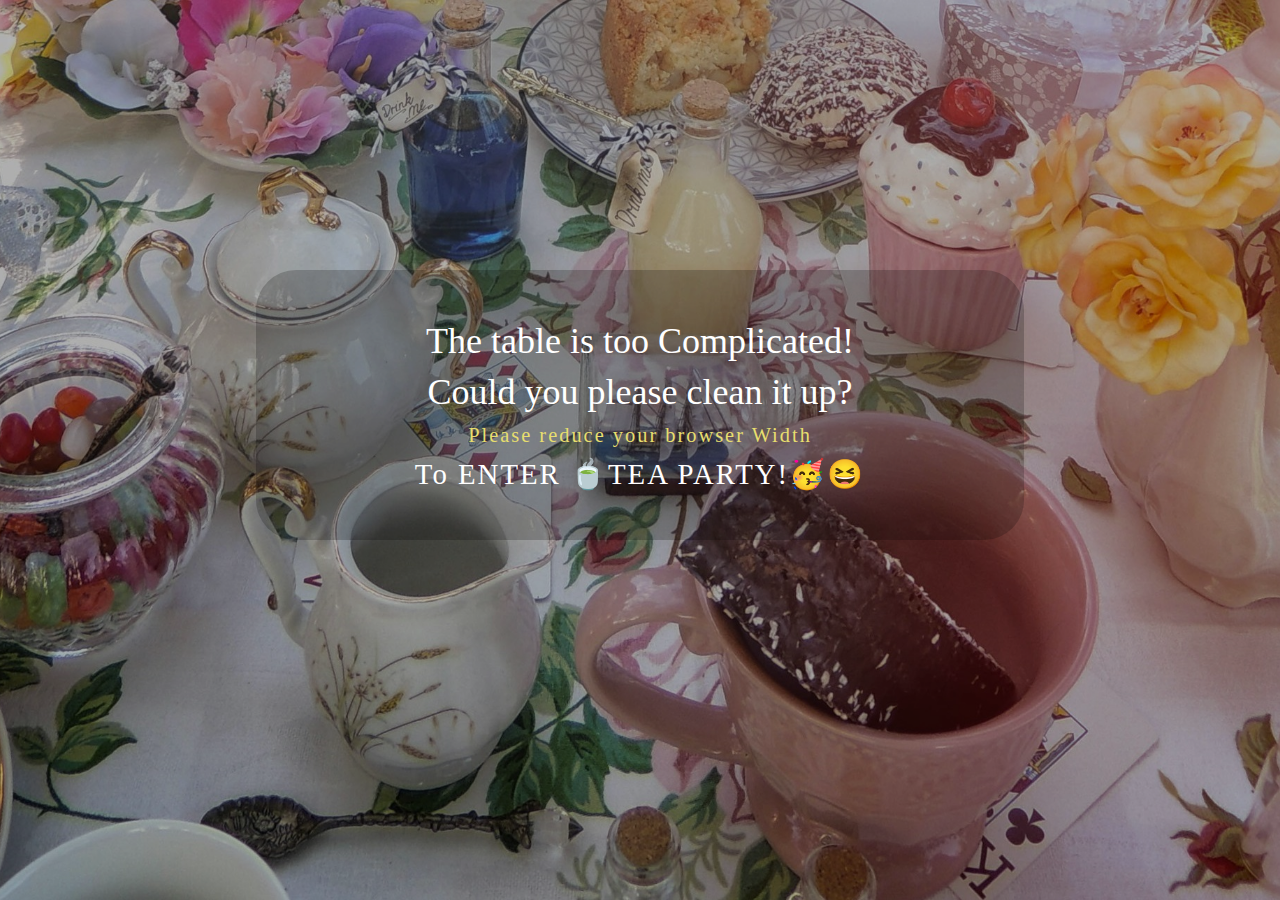
<file: index.html>
<!doctype html>
<html lang="en">
  <head>
    <meta charset="UTF-8" />
    <meta name="viewport" content="width=device-width, initial-scale=1.0" />
    <link rel="stylesheet" href="./css/styles.css" />
    <link
      href="https://hangeul.pstatic.net/hangeul_static/css/maru-buri.css"
      rel="stylesheet"
    />
    <link
      rel="stylesheet"
      href="https://fonts.googleapis.com/css2?family=Material+Symbols+Outlined:opsz,wght,FILL,GRAD@20..48,100..700,0..1,-50..200"
    />
    <title>Welcome to tea party🎉</title>
  </head>
  <body>
    <div class="status-bar">
      <div class="status-bar__column">
        <span>13:27 01.20 SAT</span>
      </div>
      <div class="status-bar__column">
        <span>🍵</span>
        <span>🎉</span>
        <span>🍨</span>
      </div>
      <div class="status-bar__column">
        <span class="material-symbols-outlined"> wifi_password </span>
        <span>76%</span>
        <span class="material-symbols-outlined"> battery_horiz_075 </span>
      </div>
    </div>
    <div class="main">
      <header class="welcome-header">
        <h1 class="welcome-header__title">Welcome to Tea Party🍵!</h1>
        <p class="welcome-header__text">
          If you have a tea party Account, log in with your email or phone
          number.
        </p>
      </header>
      <form action="ballroom.html" method="get" id="login-form">
        <input
          required
          name="username"
          type="text"
          placeholder="Email or phone number"
        />
        <input name="password" type="password" placeholder="Password" />
        <input type="submit" value="Party Entrance" />
        <div class="login-box">Check Invitation</div>
        <a href="#">Find Tea Party Account or Password</a>
      </form>
    </div>
    <div class="no-mobile">
      <span>The table is too Complicated!</span>
      <span>Could you please clean it up?</span>
      <span>Please reduce your browser Width</span>
      <span>To ENTER 🍵TEA PARTY!🥳😆</span>
    </div>
    <div class="no-mobile_bg"></div>
    <div class="mobile_bg"></div>
  </body>
</html>
</file>
<file: css/styles.css>
@import url("https://fonts.googleapis.com/css2?family=Bebas+Neue&family=Nunito:wght@800&display=swap");
@import "reset.css";
@import "variables.css";

/* Components */
@import "components/status-bar.css";
@import "components/nav-bar.css";
@import "components/screen-header.css";
@import "components/user-component.css";
@import "components/badge.css";
@import "components/icon-row.css";
@import "components/alt-screen-header.css";
@import "components/no-mobile.css";
@import "components/splash.css";
@import "components/keyboard.css";

/* Screens */
@import "screens/login.css";
@import "screens/ballroom.css";
@import "screens/dessert.css";
@import "screens/more.css";
@import "screens/environment.css";
@import "screens/teatimechat.css";
@import "screens/playlist.css";

html {
  font-size: 12px;
}
* {
  box-sizing: border-box;
}
a {
  text-decoration: none;
  color: var(--darkgreen);
}
body {
  display: flex;
  flex-direction: column;
  align-items: center;
  min-width: 370px;
  overflow: hidden;
  color: var(--darkgreen);
  font-family: var(--fontSB);
  height: 100vh;
}

header,
.status-bar {
  font-family: var(--fontEL);
  letter-spacing: 2px;
}
</file>
